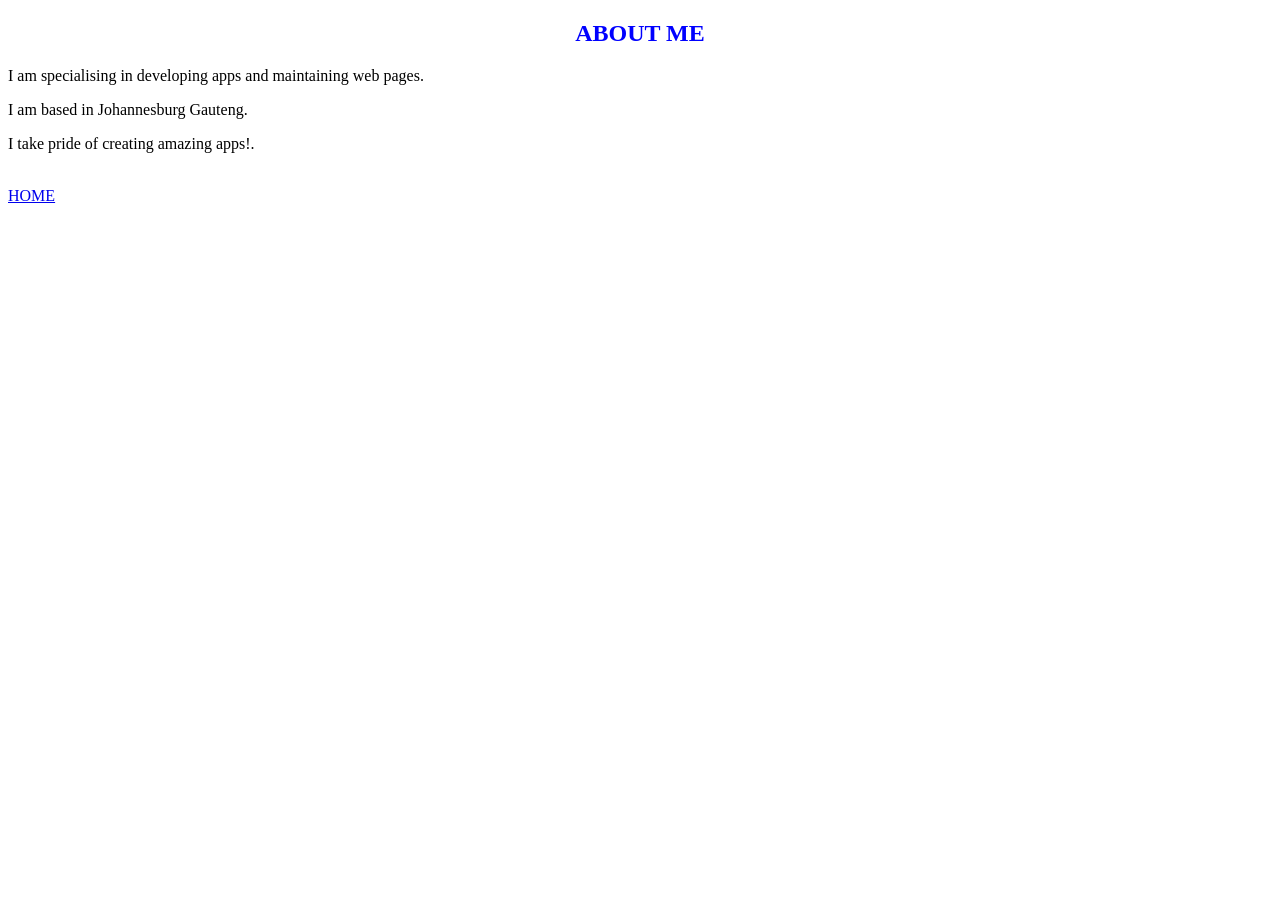
<file: About.html>
<!DOCTYPE html>
<html>
    <head>
        <link rel="stylesheet" href="style.css">

    </head>
    <body>
        <strong><h2>ABOUT ME</h2></strong>
       <p>I am specialising in developing apps and maintaining web pages.</p>
       <p>I am based in Johannesburg Gauteng.</p>
       <p>I take pride of creating amazing apps!.</p>
       <br>
       <a href="index.html">HOME</a>
    </body>
</html>
</file>
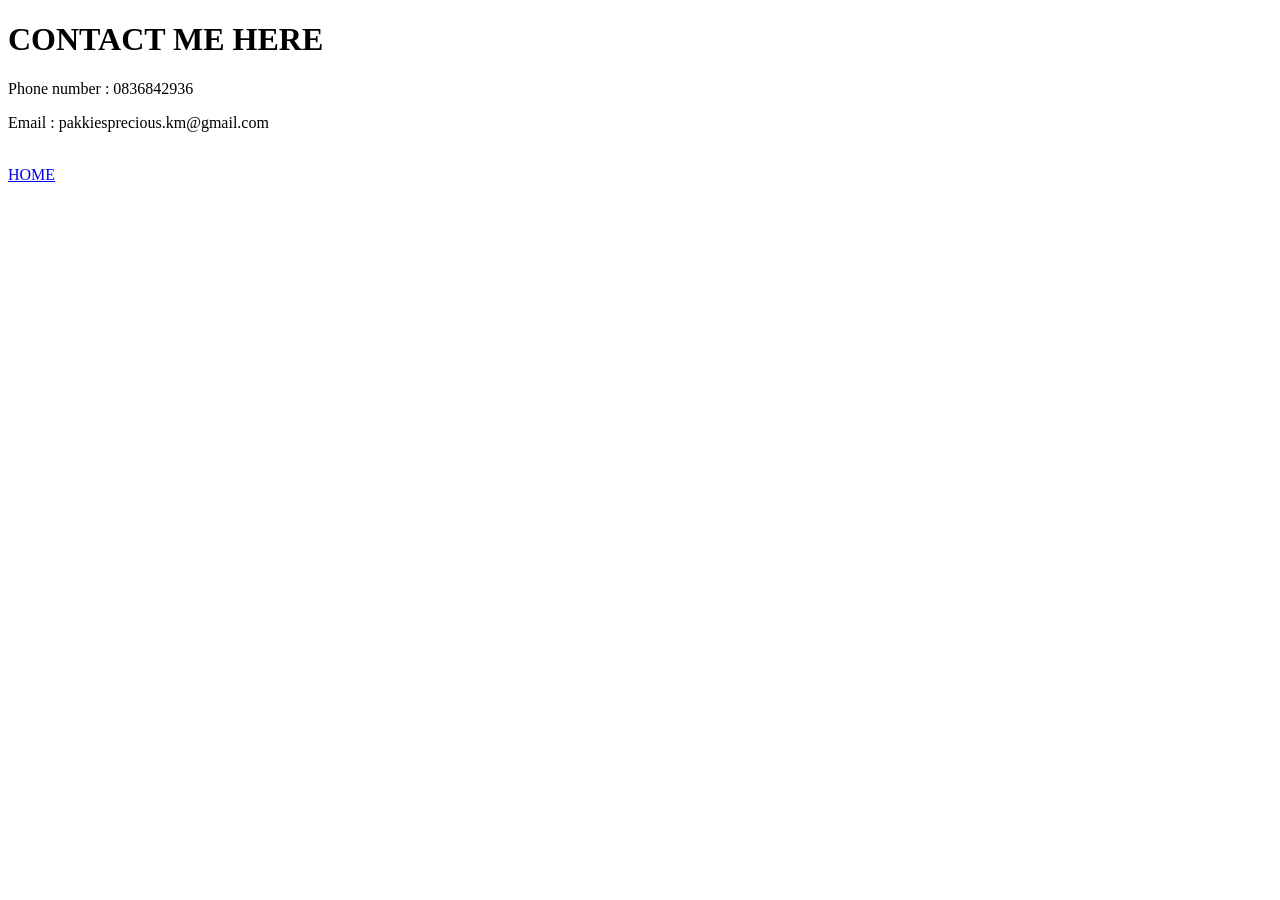
<file: Contacts.html>
<!DOCTYPE html>
<html>
    <head>
        <link rel="stylesheet" href="style.css">
    </head>
    <body>
        <h1>CONTACT ME HERE</h1>
        <P>Phone number : 0836842936</P>
        <p>Email : pakkiesprecious.km@gmail.com</p>
        <br>
        <a href="index.html">HOME</a>

    </body>
</html>
</file>
<file: style.css>
.gallery img {
    width: 100%;
}

h4{
    color: blue;
}

h2{
    color: blue;
    text-align: center;
}

#menu{
    width: 100%;
    height: 40px;
    background-color: cornflowerblue;
    padding-top: 12px;
}

#menu a{
    color: white;
    font-family: Arial, Helvetica, sans-serif;
    size: 18px;
    text-decoration: none;
    font-weight: 800;

    padding-left: 20px;
    padding-right: 20px;
}

#menu a:hover{
    color: #5077bd;
}
</file>
